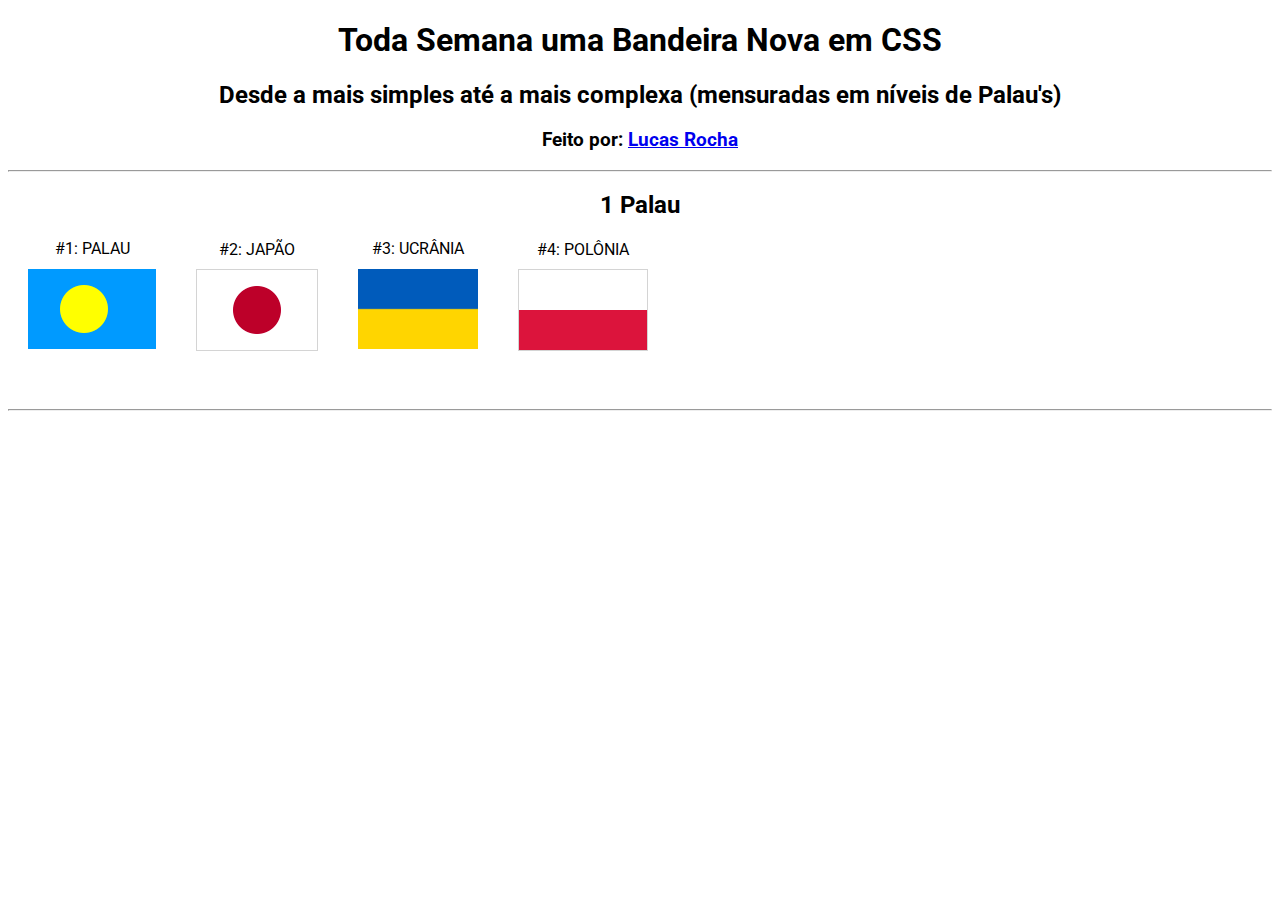
<file: index.html>
<!DOCTYPE html>
<html lang="pt-br">
<head>
  <meta charset="UTF-8">
  <meta http-equiv="X-UA-Compatible" content="IE=edge">
  <meta name="viewport" content="width=device-width, initial-scale=1.0">
  <title>Bandeiras</title>
  <link rel="stylesheet" href="style.css">
  <link rel="preconnect" href="https://fonts.googleapis.com">
  <link rel="preconnect" href="https://fonts.gstatic.com" crossorigin>
  <link href="https://fonts.googleapis.com/css2?family=Roboto:wght@100;300;400;700&display=swap" rel="stylesheet">
</head>
<body>
  <div class="header">
    <h1>Toda Semana uma Bandeira Nova em CSS</h1>
    <h2>Desde a mais simples até a mais complexa (mensuradas em níveis de Palau's)</h2>
    <h3>Feito por: <a href="https://www.linkedin.com/in/lucas-rocha-dos-santos-3baa8120b/" target="_blank">Lucas Rocha</a></h3>
  </div>
  <hr>
  <div class="level-1">
    <h2>1 Palau</h2>
    <div class="flags-container">
      <div class="flag" id="palau">
        <a  class="image" href="./flags-css/palau/index.html"><img src="./img/palau.png" alt="Bandeira de Palau"></a>
      </div>
      <div class="flag" id="japao">
        <a class="image" href="./flags-css/japao/index.html"><img src="./img/japan.png" alt="Bandeira do Japao"></a>
      </div>
      <div class="flag" id="ukraine">
        <a class="image" href="./flags-css/ucrania/index.html"><img src="./img/ukraine.png" alt="Bandeira do Japao"></a>
      </div>
      <div class="flag" id="poland">
        <a class="image" href="./flags-css/poland/index.html"><img src="./img/poland.png" alt="Bandeira da Polonia"></a>
      </div>
    </div>
  </div>
  <hr>

</body>
</html>
</file>
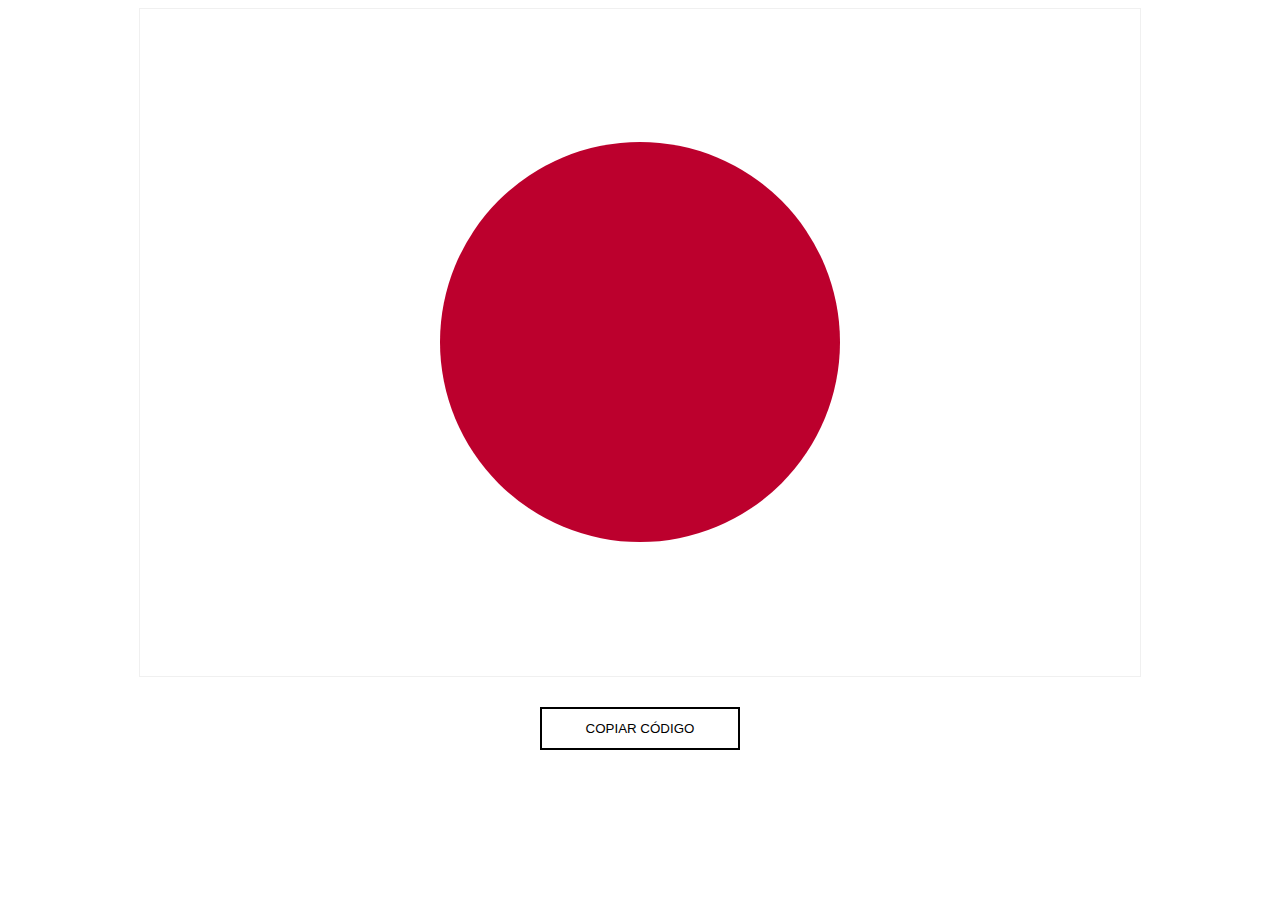
<file: flags-css/japao/index.html>
<!DOCTYPE html>
<html lang="en">

<head>
  <meta charset="UTF-8">
  <meta http-equiv="X-UA-Compatible" content="IE=edge">
  <meta name="viewport" content="width=device-width, initial-scale=1.0">
  <title>Japao</title>
  <style>
    .container {
      display: flex;
      justify-content: center;
      align-items: center;
      flex-direction: column;
    }

    .flag {
      height: 1000px;
      width: 1500px;
      border: #f0f0f0 solid 0.1px;
    }

    #code-textarea {
      display: none;
    }

    .ball {
      position: absolute;
      height: 600px;
      width: 600px;
      background-color: #bc002d;
      border-radius: 50%;
      margin-top: 200px;
      margin-left: 450px;
    }

    .code-container {
      display: flex;
      flex-direction: column;
      align-items: center;
    }

    .copy-button {
      margin-top: 30px;
      background: none;
      border: 2px solid #000;
      font-family: "montserrat", sans-serif;
      text-transform: uppercase;
      padding: 12px 20px;
      min-width: 200px;
      cursor: pointer;
      transition: color 0.2s linear;
      position: relative;
    }

    .copy-button:hover {
      color: #fff;
    }

    .btn::before{
     content: "";
      position: absolute; 
      left: 0;
      top: 0;
      width: 100%;
      height: 100%;
      background-color: #bc002d;
      z-index: -1;
      transition: transform 0.5s;
      transform-origin: 0 0;
      transition-timing-function: cubic-bezier(0.5,1.6,0.4,0.7);
      transform: scaleX(0);
    }

    .btn:hover::before{
      transform: scaleY(1);
    }

    @media(min-width: 280px) {
      .flag {
        height: calc(1000px / 6);
        width: calc(1500px / 6);
      }

      .ball {
        height: calc(600px / 6);
        width: calc(600px / 6);
        margin-top: calc(200px / 6);
        margin-left: calc(450px / 6);
      }

    }

    @media(min-width: 320px) {
      .flag {
        height: calc(1000px / 5.5);
        width: calc(1500px / 5.5);
      }

      .ball {
        height: calc(600px / 5.5);
        width: calc(600px / 5.5);
        margin-top: calc(200px / 5.5);
        margin-left: calc(450px / 5.5);
      }

    }

    @media(min-width: 375px) {
      .flag {
        height: calc(1000px / 5);
        width: calc(1500px / 5);
      }

      .ball {
        height: calc(600px / 5);
        width: calc(600px / 5);
        margin-top: calc(200px / 5);
        margin-left: calc(450px / 5);
      }

    }

    @media(min-width: 414px) {
      .flag {
        height: calc(1000px / 4.5);
        width: calc(1500px / 4.5);
      }

      .ball {
        height: calc(600px / 4.5);
        width: calc(600px / 4.5);
        margin-top: calc(200px / 4.5);
        margin-left: calc(450px / 4.5);
      }

    }

    @media(min-width: 667px) {
      .flag {
        height: calc(1000px / 3);
        width: calc(1500px / 3);
      }

      .ball {
        height: calc(600px / 3);
        width: calc(600px / 3);
        margin-top: calc(200px / 3);
        margin-left: calc(450px / 3);
      }

    }

    @media(min-width: 768px) {
      .flag {
        height: calc(1000px / 2.7);
        width: calc(1500px / 2.7);
      }

      .ball {
        height: calc(600px / 2.7);
        width: calc(600px / 2.7);
        margin-top: calc(200px / 2.7);
        margin-left: calc(450px / 2.7);
      }

    }

    @media(min-width: 1024px) {
      .flag {
        height: calc(1000px / 2);
        width: calc(1500px / 2);
      }

      .ball {
        height: calc(600px / 2);
        width: calc(600px / 2);
        margin-top: calc(200px / 2);
        margin-left: calc(450px / 2);
      }

    }

    @media(min-width: 1280px) {
      .flag {
        height: calc(1000px / 1.5);
        width: calc(1500px / 1.5);
      }

      .ball {
        height: calc(600px / 1.5);
        width: calc(600px / 1.5);
        margin-top: calc(200px / 1.5);
        margin-left: calc(450px / 1.5);
      }

    }
  </style>
</head>

<body>
  <div class="container">
    <div class="flag">
      <div class="ball"></div>
    </div>
    <div class="code-container">
      <textarea id="code-textarea">
        <!DOCTYPE html>
        <html lang="en">
        <head>
          <meta charset="UTF-8">
          <meta http-equiv="X-UA-Compatible" content="IE=edge">
          <meta name="viewport" content="width=device-width, initial-scale=1.0">
          <title>Japao</title>
          <style>
              .flag{
                height: 1000px;
                width: 1500px;
              }
              .ball{
                position: absolute;
                height: 600px;
                width: 600px;
                background-color: #bc002d;
                border-radius: 50%;
                margin-top: 200px;
                margin-left: 450px;
              }
            </style>
          </head>
          <body>
            <div class="flag">
              <div class="ball"></div>
            </div>
          </body>
        </html>
        </textarea>
        <button class="copy-button btn" onclick="copyCode()">Copiar Código</button>
    </div>
  </div>

  <script>
    function copyCode() {
      const codeTextarea = document.getElementById('code-textarea');
      const textToCopy = codeTextarea.value;

      // Criar um elemento de textarea temporário
      const tempTextarea = document.createElement('textarea');
      tempTextarea.value = textToCopy;
      document.body.appendChild(tempTextarea);

      // Selecionar o texto no textarea temporário
      tempTextarea.select();
      document.execCommand('copy');

      // Remover o textarea temporário
      document.body.removeChild(tempTextarea);

      // Alerta ou feedback de que o código foi copiado
      alert('Código copiado para a área de transferência!');
    }

  </script>

</body>

</html>
</file>
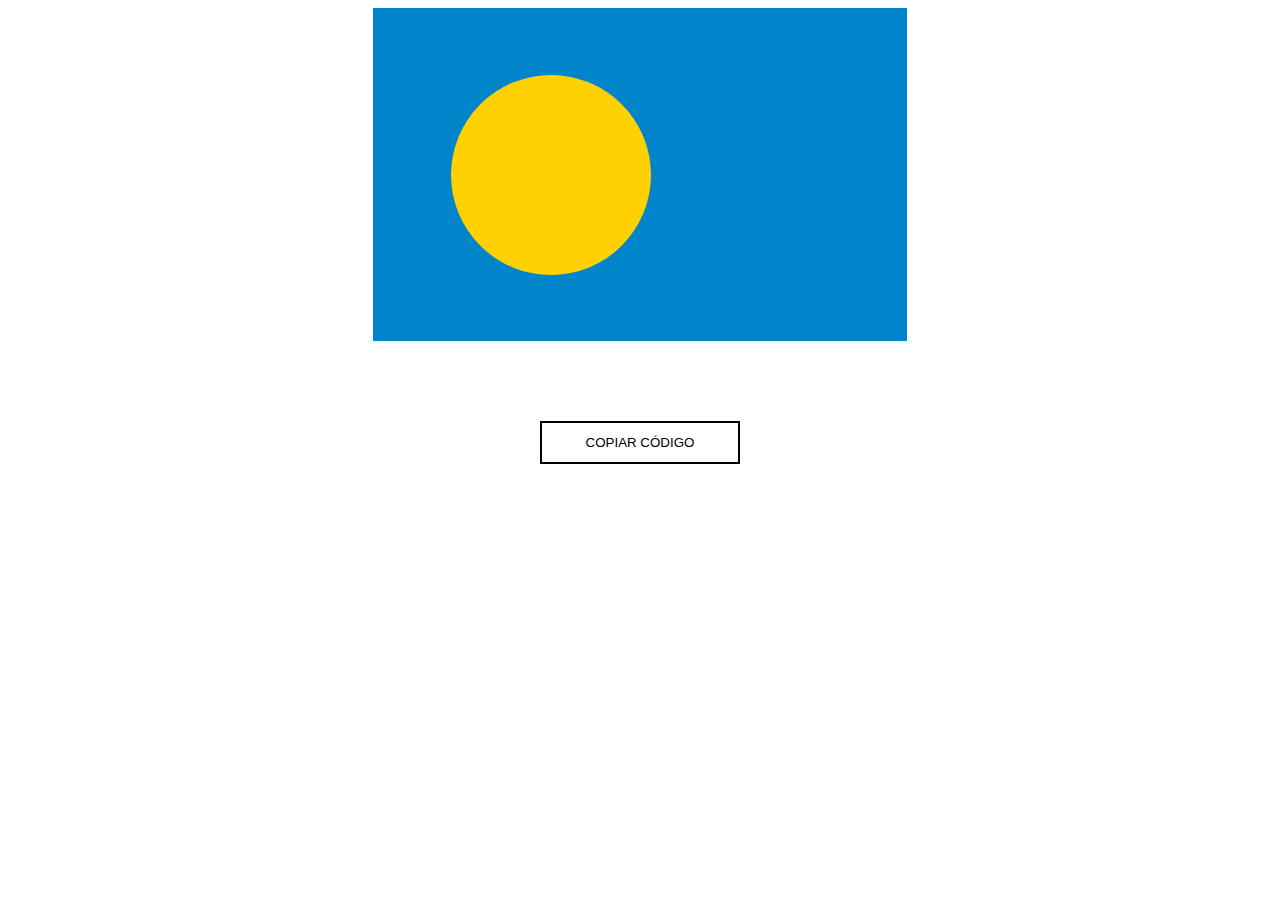
<file: flags-css/palau/index.html>
<!DOCTYPE html>
<html lang="pt-br">

<head>
  <meta charset="UTF-8">
  <meta http-equiv="X-UA-Compatible" content="IE=edge">
  <meta name="viewport" content="width=device-width, initial-scale=1.0">
  <title>Palau</title>
  <style>
    .container {
      display: flex;
      flex-direction: column;
      align-items: center;
    }

    .flag {
      width: 1600px;
      height: 1000px;
      background-color: #0085CA;
    }

    #code-textarea {
      display: none;
    }

    .ball {
      width: 600px;
      height: 600px;
      background-color: #FFD100;
      border-radius: 50%;
      position: absolute;
      margin-top: 200px;
      margin-left: 233px;
    }

    .code-container {
      margin-top: 50px;
      display: flex;
      flex-direction: column;
      align-items: center;
    }

    .code-textarea {
      width: 400px;
      height: 200px;
    }

    .copy-button {
      margin-top: 30px;
      background: none;
      border: 2px solid #000;
      font-family: "montserrat", sans-serif;
      text-transform: uppercase;
      padding: 12px 20px;
      min-width: 200px;
      cursor: pointer;
      transition: color 0.2s linear;
      position: relative;
    }

    .copy-button:hover {
      color: #fff;
    }

    .btn::before{
     content: "";
      position: absolute; 
      left: 0;
      top: 0;
      width: 100%;
      height: 100%;
      background-color: #0085CA;
      z-index: -1;
      transition: transform 0.5s;
      transform-origin: 0 0;
      transition-timing-function: cubic-bezier(0.5,1.6,0.4,0.7);
      transform: scaleX(0);
    }

    .btn:hover::before{
      transform: scaleY(1);
    }
    


    @media (min-width: 280px) {
      .flag {
        width: calc(1600px / 6);
        height: calc(1000px / 6);
      }

      .ball {
        width: calc(600px / 6);
        height: calc(600px / 6);
        margin-top: calc(200px / 6);
        margin-left: calc(233px / 6);
      }

      .code-textarea {
        width: calc(1600px / 6);
        height: calc(1000px / 6);
      }
    }

    @media (min-width: 320px) {
      .flag {
        width: calc(1600px / 5);
        height: calc(1000px / 5);
      }

      .ball {
        width: calc(600px / 5);
        height: calc(600px / 5);
        margin-top: calc(200px / 5);
        margin-left: calc(233px / 5);
      }

      .code-textarea {
        width: calc(1600px / 5);
        height: calc(1000px / 5);
      }
    }

    @media (min-width: 375px) {
      .flag {
        width: calc(1600px / 4.5);
        height: calc(1000px / 4.5);
      }

      .ball {
        width: calc(600px / 4.5);
        height: calc(600px / 4.5);
        margin-top: calc(200px / 4.5);
        margin-left: calc(233px / 4.5);
      }

      .code-textarea {
        width: calc(1600px / 4.5);
        height: calc(1000px / 4.5);
      }
    }

    @media(min-width: 414px) {
      .flag {
        width: calc(1600px / 4.2);
        height: calc(1000px / 4.2);
      }

      .ball {
        width: calc(600px / 4.2);
        height: calc(600px / 4.2);
        margin-top: calc(200px / 4.2);
        margin-left: calc(233px / 4.2);
      }

      .code-textarea {
        width: calc(1600px / 4.2);
        height: calc(1000px / 4.2);
      }
    }

    @media (min-width: 768px) {
      .flag {
        width: calc(1600px / 3);
        height: calc(1000px / 3);
      }

      .ball {
        width: calc(600px / 3);
        height: calc(600px / 3);
        margin-top: calc(200px / 3);
        margin-left: calc(233px / 3);
      }

      .code-textarea {
        width: calc(1600px / 3);
        height: calc(1000px / 3);
      }
    }


    @media (min-width: 1600px) {
      .flag {
        width: calc(1600px / 2);
        height: calc(1000px / 2);
      }

      .ball {
        width: calc(600px / 2);
        height: calc(600px / 2);
        margin-top: calc(200px / 2);
        margin-left: calc(233px / 2);
      }

      .code-textarea {
        width: calc(1600px / 2);
        height: calc(1000px / 2);
      }
    }
  </style>
</head>

<body>
  <div class="container">
    <div class="flag">
      <div class="ball"></div>
    </div>
    <div class="code-container">
      <textarea id="code-textarea" readonly>
        <!DOCTYPE html>
        <html lang="en">
        
        <head>
        <meta charset="UTF-8">
        <meta http-equiv="X-UA-Compatible" content="IE=edge">
        <meta name="viewport" content="width=device-width, initial-scale=1.0">
        <title>Palau</title>
        <style>
          .flag {
          width: 1600px;
          height: 1000px;
          background-color: #0085CA;
          }
          .ball {
           width: 600px;
           height: 600px;
           background-color: #FFD100;
           border-radius: 50%;
           position: absolute;
           margin-top: 200px;
           margin-left: 233px;
           }
        </style>
        </head>
        
        <body>
        <div class="flag">
          <div class="ball"></div>
        </div>
        </body>
        
        </html>
      </textarea>
      <button class="copy-button btn" onclick="copyCode()">Copiar Código</button>
    </div>
  </div>

  <script>
    function copyCode() {
  const codeTextarea = document.getElementById('code-textarea');
  const textToCopy = codeTextarea.value;
  
  // Criar um elemento de textarea temporário
  const tempTextarea = document.createElement('textarea');
  tempTextarea.value = textToCopy;
  document.body.appendChild(tempTextarea);
  
  // Selecionar o texto no textarea temporário
  tempTextarea.select();
  document.execCommand('copy');
  
  // Remover o textarea temporário
  document.body.removeChild(tempTextarea);
  
  // Alerta ou feedback de que o código foi copiado
  alert('Código copiado para a área de transferência!');
}

  </script>
</body>

</html>
</file>
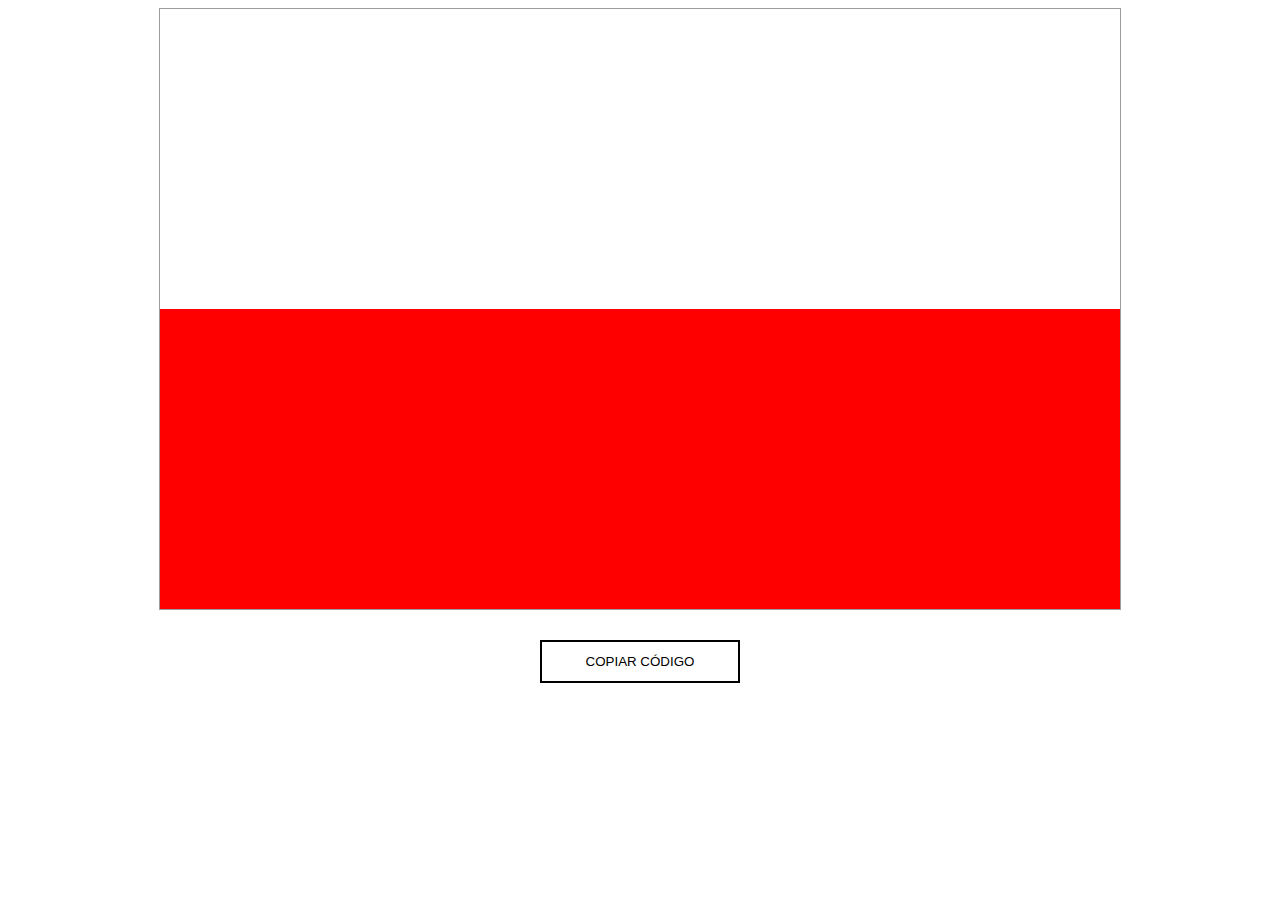
<file: flags-css/poland/index.html>
<!DOCTYPE html>
<html lang="en">
<head>
  <meta charset="UTF-8">
  <meta name="viewport" content="width=device-width, initial-scale=1.0">
  <title>Polônia</title>
  <style>
    .container{
      display: flex;
      justify-content: center;
      align-items: center;
      flex-direction: column;
    }

    #code-container{
      margin-top: 10px;
    }

    #code-textarea{
      display: none;
    }


    .flag {
      background-color: red;
      display: flex;
      height: 500px;
      width: 800px;
      border: 0.1px solid rgb(156, 156, 156);
    }

    .container-red {
      height: 250px;
      width: 800px;
      background-color: white;
    }

    .copy-button {
      margin-top: 30px;
      background: none;
      border: 2px solid #000;
      font-family: "montserrat", sans-serif;
      text-transform: uppercase;
      padding: 12px 20px;
      min-width: 200px;
      cursor: pointer;
      transition: color 0.2s linear;
      position: relative;
    }

    .copy-button:hover {
      color: #fff;
    }

    .btn::before{
     content: "";
      position: absolute; 
      left: 0;
      top: 0;
      width: 100%;
      height: 100%;
      background-color: red;
      z-index: -1;
      transition: transform 0.5s;
      transform-origin: 0 0;
      transition-timing-function: cubic-bezier(0.5,1.6,0.4,0.7);
      transform: scaleX(0);
    }

    .btn:hover::before{
      transform: scaleY(1);
    }

    @media(min-width: 280px) {
      .flag {
        height: calc(500px / 2);
        width: calc(800px / 2);
      }

      .container-red {
        height: calc(250px / 2);
        width: calc(800px / 2);
      }
    }

    @media(min-width: 360px){
      .flag {
        height: calc(500px / 2.5);
        width: calc(800px / 2.5);
      }

      .container-red {
        height: calc(250px / 2.5);
        width: calc(800px / 2.5);
      }
    }

    @media(min-width: 375px){
      .flag {
        height: calc(500px / 2.5);
        width: calc(800px / 2.5);
      }

      .container-red {
        height: calc(250px / 2.5);
        width: calc(800px / 2.5);
      }
    }

    @media(min-width: 414px){
      .flag {
        height: calc(500px / 2);
        width: calc(800px / 2);
      }

      .container-red {
        height: calc(250px / 2);
        width: calc(800px / 2);
      }
    }

    @media(min-width: 667px){
      .flag {
        height: calc(500px / 1.7);
        width: calc(800px / 1.7);
      }

      .container-red {
        height: calc(250px / 1.7);
        width: calc(800px / 1.7);
      }
    }

    @media(min-width: 768px){
      .flag {
        height: calc(500px / 1.5);
        width: calc(800px / 1.5);
      }

      .container-red {
        height: calc(250px / 1.5);
        width: calc(800px / 1.5);
      }
    }

    @media(min-width: 820px){
      .flag {
        height: calc(500px / 1.5);
        width: calc(800px / 1.5);
      }

      .container-red {
        height: calc(250px / 1.5);
        width: calc(800px / 1.5);
      }
    }

    @media(min-width: 1024px){
      .flag {
        height: calc(500px / 1);
        width: calc(800px / 1);
      }

      .container-red {
        height: calc(250px / 1);
        width: calc(800px / 1);
      }
    }

    @media(min-width: 1180px){
      .flag {
        height: calc(500px * 1.2);
        width: calc(800px * 1.2);
      }

      .container-red {
        height: calc(250px * 1.2);
        width: calc(800px * 1.2);
      }
    }


  </style>
</head>
<body>
  <div class="container">
    <div class="flag">
      <div class="container-red"></div>
    </div>
    <div class="code-container">
      <textarea id="code-textarea">
        <!DOCTYPE html>
<html lang="en">
<head>
  <meta charset="UTF-8">
  <meta name="viewport" content="width=device-width, initial-scale=1.0">
  <title>Polônia</title>
  <style>

    .container{
      display: flex;
      justify-content: center;
      height: 100vh;
    }
    .flag {
      background-color: red;
      display: flex;
      justify-content: center;
      height: 500px;
      width: 800px;
      border: 0.1px solid rgb(156, 156, 156);
    }

    .container-red {
      height: 250px;
      width: 800px;
      background-color: white;
    }
  </style>
</head>
<body>
  <div class="container">
    <div class="flag">
      <div class="container-red"></div>
    </div>
  </div>
</body>
</html>
      </textarea>
      <button class="copy-button btn" onclick="copyCode()">Copiar Código</button>
    </div>
  </div>

  <script>
    function copyCode() {
      const codeTextarea = document.getElementById('code-textarea');
      const textToCopy = codeTextarea.value;

      // Criar um elemento de textarea temporário
      const tempTextarea = document.createElement('textarea');
      tempTextarea.value = textToCopy;
      document.body.appendChild(tempTextarea);

      // Selecionar o texto no textarea temporário
      tempTextarea.select();
      document.execCommand('copy');

      // Remover o textarea temporário
      document.body.removeChild(tempTextarea);

      // Alerta ou feedback de que o código foi copiado
      alert('Código copiado para a área de transferência!');
    }

  </script>
</body>
</html>
</file>
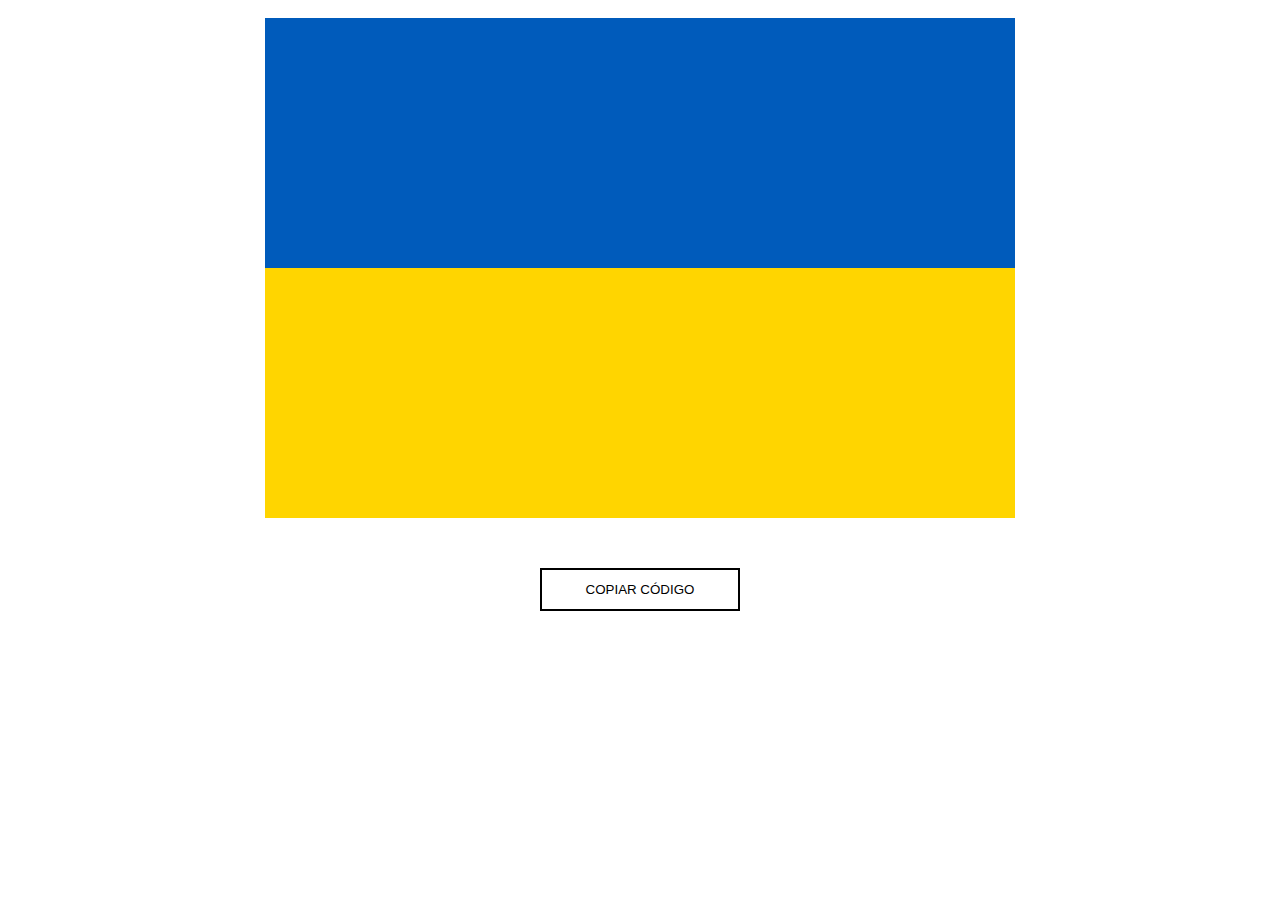
<file: flags-css/ucrania/index.html>
<!DOCTYPE html>
<html lang="en">

<head>
  <meta charset="UTF-8">
  <meta name="viewport" content="width=device-width, initial-scale=1.0">
  <title>Ucrânia</title>
  <style>
    .container {
      display: flex;
      justify-content: center;
      align-items: center;
      flex-direction: column;
    }

    #code-textarea{
      display: none;
    }

      .code-container {
      display: flex;
      flex-direction: column;
      align-items: center;
      margin-top: 20px;
    }

    .copy-button {
      display: block;
      margin-top: 10px;
    }

    .container-yellow {
      margin-top: 10px;
      height: 500px;
      width: 750px;
      background-color: #ffd500;
    }

    .container-blue {
      position: relative;
      top: 0px;
      height: 250px;
      width: 750px;
      background-color: #005bbb;
    }

    .copy-button {
      margin-top: 30px;
      background: none;
      border: 2px solid #000;
      font-family: "montserrat", sans-serif;
      text-transform: uppercase;
      padding: 12px 20px;
      min-width: 200px;
      cursor: pointer;
      transition: color 0.2s linear;
      position: relative;
    }

    .copy-button:hover {
      color: #fff;
    }

    .btn::before{
     content: "";
      position: absolute; 
      left: 0;
      top: 0;
      width: 100%;
      height: 100%;
      background-color: #005bbb;
      z-index: -1;
      transition: transform 0.5s;
      transform-origin: 0 0;
      transition-timing-function: cubic-bezier(0.5,1.6,0.4,0.7);
      transform: scaleX(0);
    }

    .btn:hover::before{
      transform: scaleY(1);
    }
    

    @media(min-width: 280px) {
      .container-yellow {
        height: calc(500px / 3);
        width: calc(750px / 3);
      }

      .container-blue {
        height: calc(250px / 3);
        width: calc(750px / 3);
      }

    }

    @media(min-width: 375px) {
      .container-yellow {
        height: calc(500px / 2.5);
        width: calc(750px / 2.5);
      }

      .container-blue {
        height: calc(250px / 2.5);
        width: calc(750px / 2.5);
      }

    }

    @media(min-width: 414px) {
      .container-yellow {
        height: calc(500px / 2.2);
        width: calc(750px / 2.2);
      }

      .container-blue {
        height: calc(250px / 2.2);
        width: calc(750px / 2.2);
      }
    }

    @media(min-width: 667px){
      .container-yellow {
        height: calc(500px / 2);
        width: calc(750px / 2);
      }

      .container-blue {
        height: calc(250px / 2);
        width: calc(750px / 2);
      }
    }

    @media(min-width: 768px) {
      .container-yellow {
        height: calc(500px / 1.5);
        width: calc(750px / 1.5);
      }

      .container-blue {
        height: calc(250px / 1.5);
        width: calc(750px / 1.5);
      }

    }

    @media (min-width: 1024px) {
      .container-yellow {
        height: 500px;
        width: 750px;
      }

      .container-blue {
        height: 250px;
        width: 750px;
      }

    }

  </style>
</head>

<body>
  <div class="container">
    <div class="container-yellow">
      <div class="container-blue">
      </div>
    </div>
    <div class="code-container">

      <textarea id="code-textarea">
        <!DOCTYPE html>
        <html lang="en">
        
        <head>
          <meta charset="UTF-8">
          <meta name="viewport" content="width=device-width, initial-scale=1.0">
          <title>Ucrânia</title>
          <style>
            .container {
              margin-top: 10px;
              height: 500px;
              width: 750px;
              background-color: #ffd500;
            }
        
            .container-blue {
              position: relative;
              top: 0px;
              height: 250px;
              width: 750px;
              background-color: #005bbb;
            }
          </style>
        </head>
        <body>
          <div class="container">
            <div class="container-blue">
            </div>
          </div>
        </body>
        </html>    
      </textarea>
      <button class="copy-button btn" onclick="copyCode()">Copiar Código</button>
    </div>
  </div>

  <script>
    function copyCode() {
      const codeTextarea = document.getElementById('code-textarea');
      const textToCopy = codeTextarea.value;

      // Criar um elemento de textarea temporário
      const tempTextarea = document.createElement('textarea');
      tempTextarea.value = textToCopy;
      document.body.appendChild(tempTextarea);

      // Selecionar o texto no textarea temporário
      tempTextarea.select();
      document.execCommand('copy');

      // Remover o textarea temporário
      document.body.removeChild(tempTextarea);

      // Alerta ou feedback de que o código foi copiado
      alert('Código copiado para a área de transferência!');
    }

  </script>

</body>

</html>
</file>
<file: style.css>
body{
  font-family: 'Roboto', sans-serif;
}

.image{
  display: block;
  height: 80px;
}

.header{
  text-align: center;
  font-family: 'Roboto', sans-serif;
  font-weight: bold ;
}

.level-1{
  text-align: center;
}

.flags-container{
  display: flex;
  flex-wrap: wrap;
}

.flag {
  margin: 30px 20px 50px 20px;
  position: relative;
}

#japao,
#poland{
  border: 1px solid rgb(212, 212, 212);
}


.flag::before {
  content: "#1: PALAU";
  position: absolute;
  top: -30px;
  left: 0;
  width: 100%;
  text-align: center;
  text-transform: uppercase;
}

.flag:nth-child(2)::before {
  content: "#2: JAPãO";
}

.flag:nth-child(3)::before {
  content: "#3: Ucrânia";
}

.flag:nth-child(4)::before {
  content: "#4: Polônia";
}


.flag::after{
  position: absolute;
  width: 100%;
  bottom: -20px;
  text-align: center;
  left: 0px;

}
</file>
